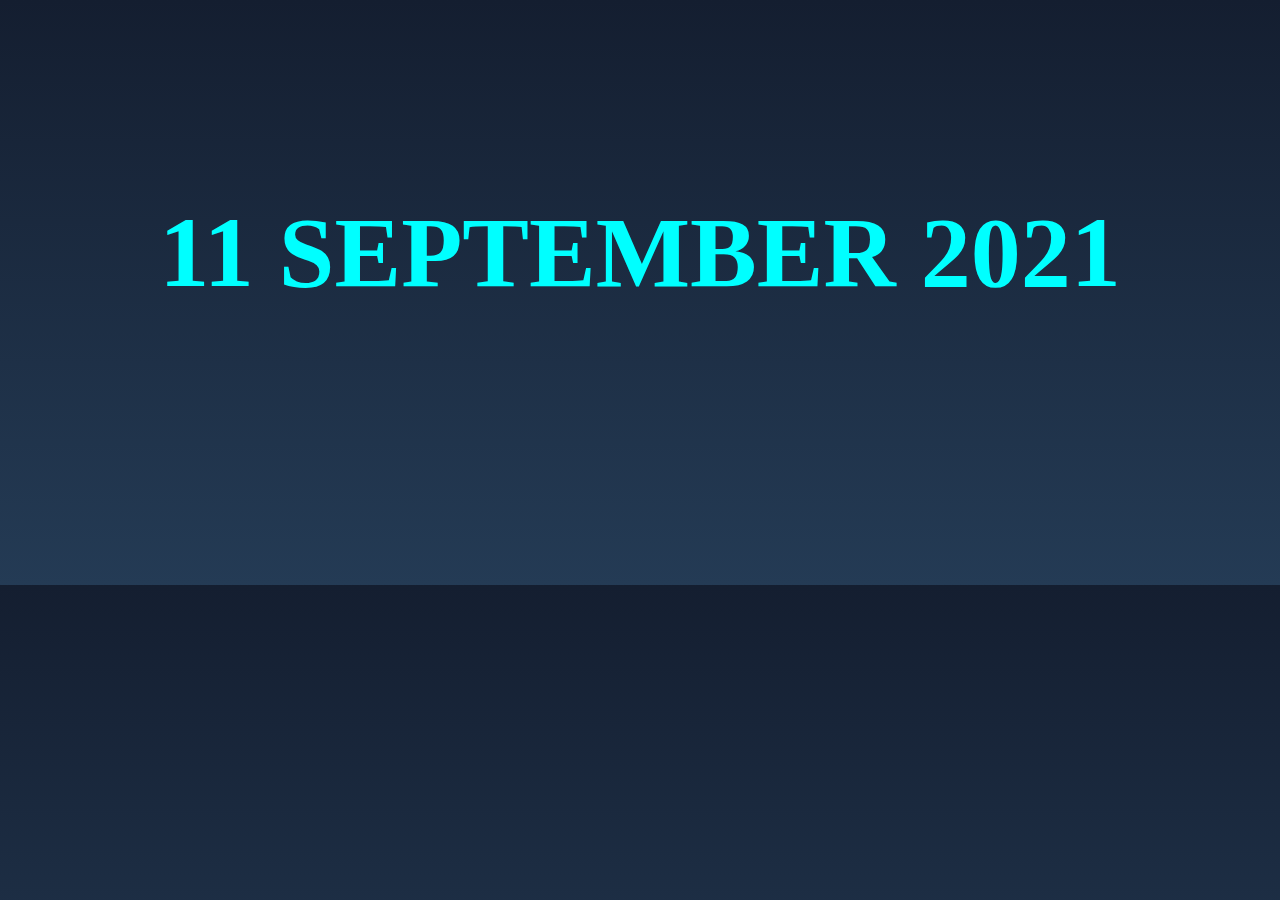
<file: extra/about.html>
<!DOCTYPE html>
<html lang="en" >
<head>
  <meta charset="UTF-8">
  <title>Block game-ABOUT</title>
  <link rel="stylesheet" href="https://fonts.googleapis.com/icon?family=Material+Icons">

<meta name="viewport" content="width=device-width, initial-scale=1">

<link rel="icon" href="block2.png" type="image/icon type">

<link rel="preconnect" href="https://fonts.googleapis.com">
<link rel="preconnect" href="https://fonts.gstatic.com" crossorigin>
<link href="https://fonts.googleapis.com/css2?family=Nova+Square&display=swap" rel="stylesheet">


</head>
<body style="background-repeat: no-repeat;background: linear-gradient(#141e30, #243b55);color:white;">
  <div style="text-align:center;padding-top:120px;height:449px;font-size:50px;">
    <h1 style="color:cyan">11 SEPTEMBER 2021</h1>
    </div>
</body>
</html>
</file>
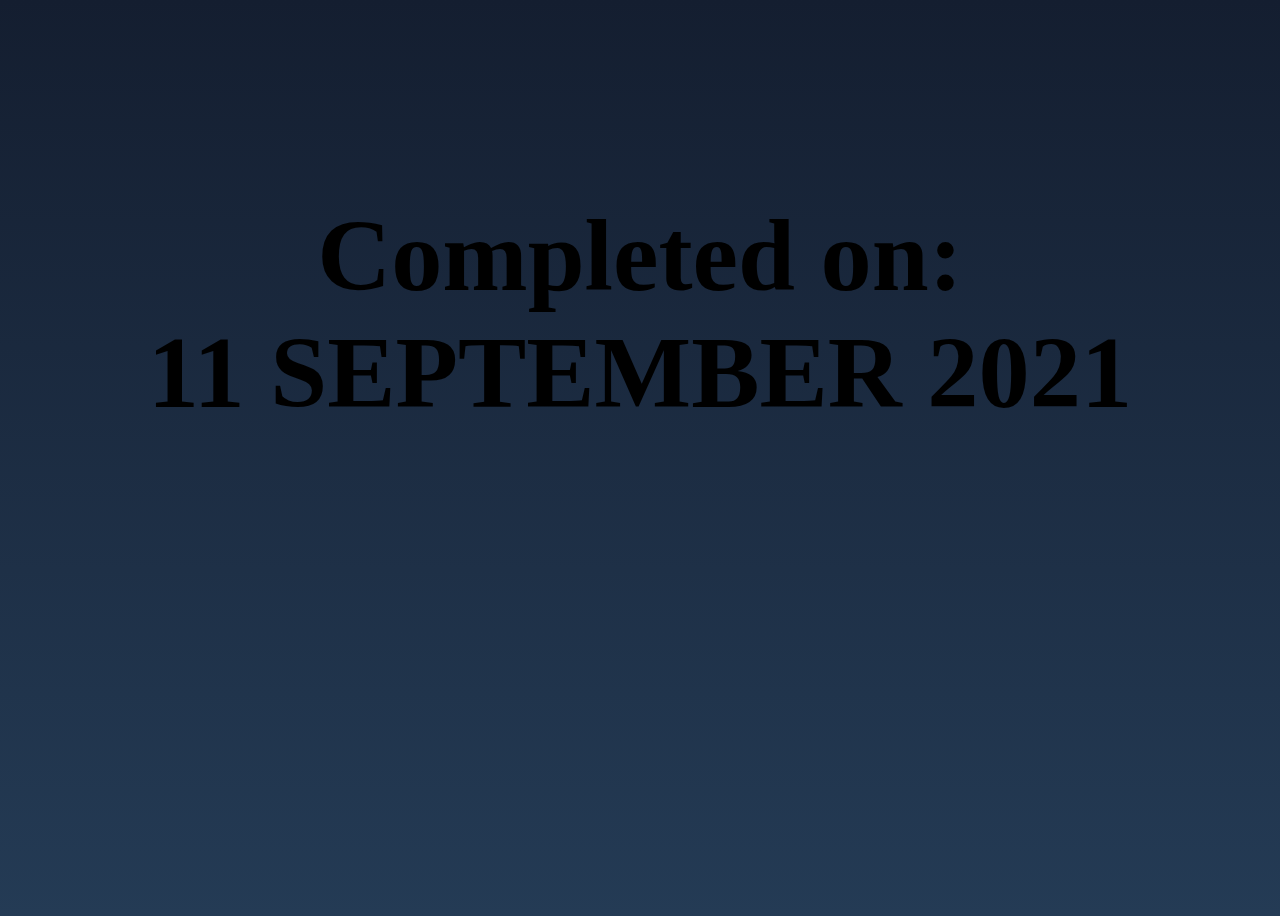
<file: pages/about.html>
<!DOCTYPE html>
<html lang="en" >
<head>
  <meta charset="UTF-8">
  <title>Block game-ABOUT</title>
  <link rel="stylesheet" href="https://fonts.googleapis.com/icon?family=Material+Icons">

<meta name="viewport" content="width=device-width, initial-scale=1">

<link rel="icon" href="block2.png" type="image/icon type">

<link rel="preconnect" href="https://fonts.googleapis.com">
<link rel="preconnect" href="https://fonts.gstatic.com" crossorigin>
<link href="https://fonts.googleapis.com/css2?family=Nova+Square&display=swap" rel="stylesheet">


</head>
<body style="background-repeat: no-repeat;background: linear-gradient(#141e30, #243b55);min-height:100vh">
  <div style="text-align:center;padding-top:120px;height:449px;font-size:50px;">
    <h1 style="color:var(--neon);font-size:8vw;">Completed on:<br/>11 SEPTEMBER 2021</h1>
    </div>
</body>
</html>
</file>
